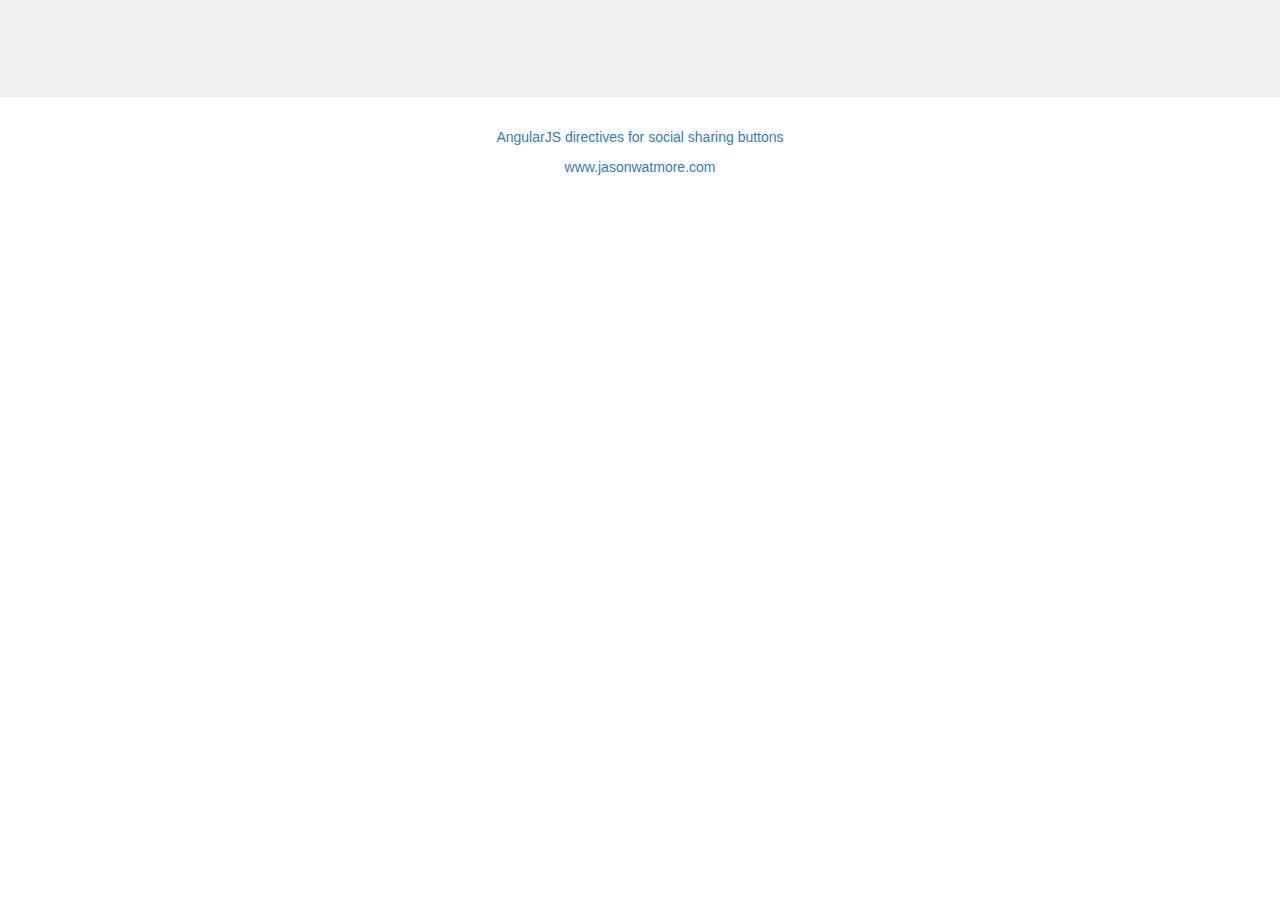
<file: bower_components/angulike/demo/demo.html>
﻿<!DOCTYPE html>
<html ng-app="myApp">
<head>
    <meta charset="utf-8" />
    <title>AngularJS directives for social sharing buttons - Facebook Like, Google+, Twitter and Pinterest</title>
    <link rel="stylesheet" href="http://netdna.bootstrapcdn.com/bootstrap/3.1.1/css/bootstrap.min.css" />
</head>
<body>
    <div ng-controller="myController" class="jumbotron text-center">
        <div class="container">
            <div class="col-xs-3">
                <div fb-like></div>
                <!--
                    Use this format if you want to link a different URL to the facebook like button
                    <div fb-like="myModel.FbLikeUrl"></div>
                -->
            </div>
            <div class="col-xs-3">
                <div tweet="myModel.Name"></div>
            </div>
            <div class="col-xs-3">
                <div google-plus></div>
            </div>
            <div class="col-xs-3">
                <div pin-it="myModel.Name" pin-it-image="myModel.ImageUrl"></div>
            </div>
        </div>
    </div>
    <div class="credits text-center">
        <p>
            <a href="http://www.jasonwatmore.com/post/2014/08/01/AngularJS-directives-for-social-sharing-buttons-Facebook-Like-GooglePlus-Twitter-and-Pinterest.aspx">AngularJS directives for social sharing buttons</a>
        </p>
        <p>
            <a href="http://www.jasonwatmore.com">www.jasonwatmore.com</a>
        </p>
    </div>
    <script src="http://code.jquery.com/jquery-2.0.3.min.js"></script>
    <script src="https://code.angularjs.org/1.2.16/angular.js"></script>
    <script src="../angulike.js"></script>
    <script src="demo.js"></script>
</body>
</html>
</file>
